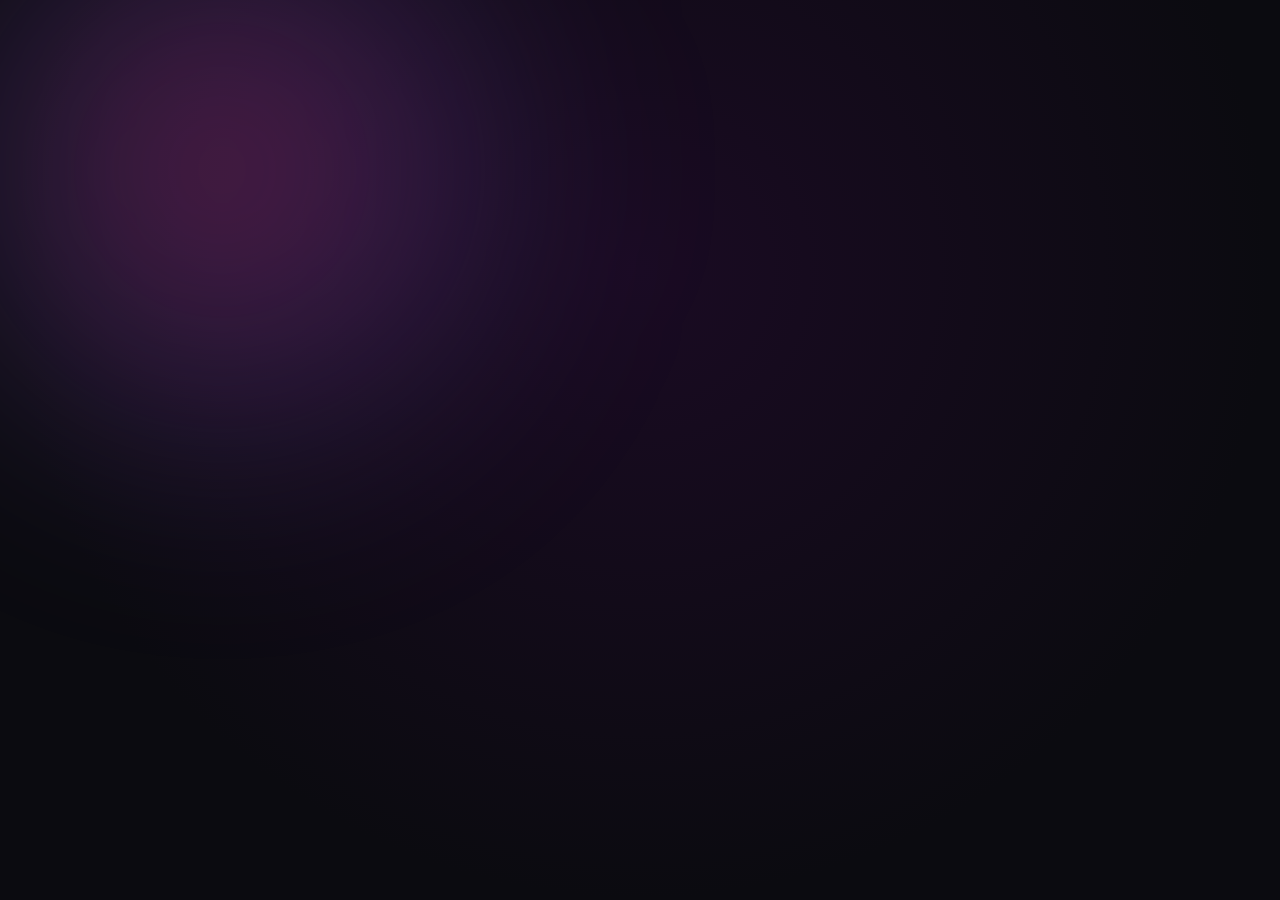
<file: index.html>
<!DOCTYPE html>
<html lang="th">
<head>
  <meta charset="UTF-8" />
  <meta name="viewport" content="width=device-width, initial-scale=1.0" />
  <title>Welcome — Min Hub</title>
  <link rel="stylesheet" href="y.css" />
</head>

<body class="intro-body">
  <div class="welcome-wrapper">
    <h1 class="welcome-3d">
      <span>W</span>
      <span>E</span>
      <span>L</span>
      <span>C</span>
      <span>O</span>
      <span>M</span>
      <span>E</span>
    </h1>
  </div>


  <script>
    setTimeout(() => {
      document.body.classList.add("fade-out");
      setTimeout(() => {
        window.location.href = "kod.html";
      }, 1000);
    }, 5000);
  </script>



</body>
</html>
</file>
<file: y.css>
/* =========================================
   THEME TOKENS
========================================= */
@import url('https://fonts.googleapis.com/css2?family=Outfit:wght@300;400;600;800&family=Inter:wght@400;600;800&display=swap');

:root{
  /* brand */
  --bg:#0b0b10;
  --bg-2:#0e0e15;
  --card:#12121b;
  --card-2:#0f0f17;
  --text:#e9e9f2;
  --muted:#a7a7bd;
  --brand:#ff2b85;
  --brand-2:#a365ff;
  --glow:0 0 40px rgba(163,101,255,.35);
  --border:rgba(255,255,255,.1);

  /* layout */
  --radius:16px;
  --pad:clamp(16px, 2.5vw, 24px);
}

/* =========================================
   RESET + BODY
========================================= */
*{box-sizing:border-box;margin:0;padding:0}
html,body{height:100%}
body{
  font-family:"Inter", system-ui, -apple-system, Segoe UI, Roboto, sans-serif;
  color:var(--text);
  background:
    radial-gradient(1200px 600px at 10% -10%, rgba(255,43,133,.15) 0%, transparent 55%),
    radial-gradient(900px 500px at 100% 0%, rgba(163,101,255,.16) 0%, transparent 50%),
    linear-gradient(180deg, var(--bg), var(--bg-2));
  overflow-x:hidden;
}

/* =========================================
   HERO BACKGROUND BUBBLES (soft)
========================================= */
.area{display:none}
body::before{
  content:""; position:fixed; inset:-20% -10% auto;
  height:70vh; z-index:-1;
  background:
    radial-gradient(450px 220px at 20% 70%, rgba(255,43,133,.18), transparent 60%),
    radial-gradient(420px 220px at 80% 20%, rgba(163,101,255,.18), transparent 60%);
  filter: blur(30px);
}

/* =========================================
   NAVBAR (sticky + glass)
========================================= */
.site-header{
  position:sticky; top:0; z-index:50;
  background:rgba(12,12,16,.5);
  backdrop-filter:saturate(140%) blur(10px);
  border-bottom:1px solid var(--border);
  padding: .8rem var(--pad);
}
.navbar{max-width:1100px;margin:0 auto;display:flex;align-items:center;gap:16px}
.logo{
  font:800 1.25rem/1 "Outfit",sans-serif; letter-spacing:.6px;
  background:linear-gradient(90deg,var(--brand),#ff8bd0 40%, var(--brand-2));
  -webkit-background-clip:text; background-clip:text; color:transparent;
}
.nav-links{list-style:none;display:flex;gap:18px;margin-left:auto}
.nav-links a{
  color:var(--text); text-decoration:none; font-weight:600; opacity:.9;
}
.nav-links a:hover{opacity:1; text-shadow:0 0 16px rgba(255,255,255,.15)}
.toggleSwitch{margin-left:6px}

/* Intro under nav */
.intro{
  max-width:1100px; margin:.7rem auto 0; padding:0 var(--pad);
  color:var(--muted); font-size:.95rem;
}

/* =========================================
   SECTIONS
========================================= */
.section{
  max-width:1100px; margin: clamp(24px,5vw,44px) auto;
  padding: 0 var(--pad);
}
.section h2{
  font:800 clamp(1.2rem, 2.8vw, 1.6rem) "Outfit",sans-serif;
  letter-spacing:.6px; margin-bottom:14px;
  display:flex; align-items:center; gap:10px;
}
.section h2::after{
  content:""; flex:1; height:2px; border-radius:999px;
  background:linear-gradient(90deg, rgba(255,43,133,.35), rgba(163,101,255,.0));
}

/* =========================================
   PROJECT GRID (glass cards + neon border)
========================================= */
.project-grid{
  display:grid; gap:18px;
  grid-template-columns: repeat(auto-fit, minmax(240px,1fr));
}

/* Base card */
.project-card{
  position:relative; border-radius:var(--radius); overflow:hidden;
  background:linear-gradient(180deg, rgba(255,255,255,.04), rgba(255,255,255,.02));
  border:1px solid var(--border);
  box-shadow: 0 8px 30px rgba(0,0,0,.35);
  transform:translateZ(0);
  transition: transform .25s ease, box-shadow .25s ease, border-color .25s ease;
}
.project-card:hover{
  transform: translateY(-6px);
  border-color: rgba(255,255,255,.22);
  box-shadow: var(--glow);
}

/* === FULL-CARD IMAGE MODE === */
.project-card.with-image{
  padding:0;                 /* no inner gap */
  min-height: 240px;         /* feel free to tweak */
}

/* Image fills ENTIRE card */
.project-card.with-image .card-top-img{
  position:absolute; inset:0;
  width:100%; height:100%;
  object-fit:cover;
  transform:none !important;
  filter:saturate(1.05) contrast(1.05);
  transition: transform .4s ease, filter .3s ease;
}

/* Zoom image slightly on hover */
.project-card.with-image:hover .card-top-img{
  transform: scale(1.05);
  filter:saturate(1.08) contrast(1.08);
}

/* Overlay content sits at bottom */
.project-card.with-image .card-content{
  position:absolute; left:0; right:0; bottom:0;
  padding:16px 14px 16px;
  background: linear-gradient(180deg, rgba(0,0,0,0) 0%, rgba(0,0,0,.55) 70%);
}

/* Typography & readability on image */
.card-content h3{
  font:700 1.05rem/1.2 "Outfit",sans-serif; margin:0 0 6px;
  color:#fff; text-shadow:0 2px 20px rgba(0,0,0,.6);
}
.card-content p{
  color:#e9e9f2; opacity:.95;
  text-shadow:0 2px 16px rgba(0,0,0,.55);
}

/* project tags */
.tags{display:flex; flex-wrap:wrap; gap:8px; margin-top:10px}
.tag{
  font-size:.72rem; color:#fff; letter-spacing:.3px;
  padding:6px 10px; border-radius:999px;
  border:1px solid rgba(255,255,255,.2);
  background:linear-gradient(180deg, rgba(0,0,0,.35), rgba(0,0,0,.15));
  backdrop-filter: blur(2px);
}

/* Cards outline glow */
.project-card::before{
  content:""; position:absolute; inset:0; border-radius:inherit;
  padding:1px; background:linear-gradient(120deg, rgba(255,43,133,.6), rgba(163,101,255,.6));
  -webkit-mask: linear-gradient(#000 0 0) content-box, linear-gradient(#000 0 0);
  -webkit-mask-composite: xor; mask-composite: exclude;
  opacity:0; transition: opacity .25s ease;
}
.project-card:hover::before{ opacity:.9 }

/* Non-image cards still look good */
.project-card:not(.with-image) .card-content{ padding:14px 14px 16px }

/* =========================================
   MODAL (polish)
========================================= */
.modal{ backdrop-filter: blur(8px) saturate(110%); }
.modal-content{
  background: linear-gradient(180deg,#141422,#0e0e17);
  color:var(--text); border:1px solid var(--border);
  border-radius:18px; box-shadow:0 12px 60px rgba(0,0,0,.6);
}
.modal-content a{ background:linear-gradient(90deg,var(--brand),var(--brand-2)); border:none }
.modal-content a:hover{ filter:brightness(1.1) }

.modal-content.advanced{ padding:0; overflow:hidden }
.modal-img img{ width:100%; height:220px; object-fit:cover }
.modal-body{ background:transparent; color:var(--text) }

/* =========================================
   FOOTER
========================================= */
.footer{
  border-top:1px solid var(--border);
  background:linear-gradient(180deg, rgba(255,255,255,.02), rgba(255,255,255,.03));
  color:var(--muted);
  text-align:center; padding:2em;
}

/* =========================================
   DARK/LIGHT TOGGLE
========================================= */
#checkboxInput{display:none}
.toggleSwitch{ width:54px;height:30px;border-radius:999px;background:#2b2b36; position:relative; cursor:pointer; border:1px solid var(--border)}
.toggleSwitch::after{
  content:""; position:absolute; left:4px; top:4px; width:22px;height:22px; border-radius:50%;
  background:linear-gradient(180deg,#fff,#dcdcdc); transition:transform .2s ease;
  box-shadow:0 4px 12px rgba(0,0,0,.3);
}
#checkboxInput:checked + .toggleSwitch{ background: linear-gradient(90deg, var(--brand), var(--brand-2)) }
#checkboxInput:checked + .toggleSwitch::after{ transform: translateX(24px) }

/* =========================================
   NICE DETAILS
========================================= */
html{ scroll-behavior:smooth }
::selection{ background:rgba(255,43,133,.35) }

/* =========================================
   RESPONSIVE
========================================= */
@media (max-width: 720px){
  .nav-links{display:none}
  .intro{font-size:.9rem}
  .card-content{padding:12px 12px 14px}
  .project-card.with-image{ min-height: 220px; }
}

/* ตั้งค่าทั่วไป */
* {
    margin: 0;
    padding: 0;
    box-sizing: border-box;
  }
  
  .intro-body {
    background: #ffffff;           /* หน้าจอขาว */
    height: 100vh;
    display: flex;
    justify-content: center;
    align-items: center;
    overflow: hidden;
  }
  
  /* ตัวหนังสือ Welcome */
  .welcome-text {
    font-family: 'Poppins', sans-serif;
    font-size: 64px;
    font-weight: 700;
    color: #111;
    opacity: 0;
    transform: scale(0.5);
    animation: popIn 2s ease forwards;
  }
  
  /* แอนิเมชั่นตัวหนังสือเด้งเข้ามา */
  @keyframes popIn {
    0% {
      opacity: 0;
      transform: scale(0.5) translateY(50px);
    }
    60% {
      opacity: 1;
      transform: scale(1.1) translateY(-10px);
    }
    100% {
      transform: scale(1) translateY(0);
    }
  }
  
  /* เพิ่มเอฟเฟกต์จางหายทั้งหน้า */
  .fade-out {
    animation: fadeOut 1s ease forwards;
  }
  
  @keyframes fadeOut {
    to {
      opacity: 0;
    }
  }
  
  /* =========================================
   INTRO PAGE — Neon 3D Welcome Animation
========================================= */
.intro-body {
    background: radial-gradient(circle at 50% 30%, #1a0b23, #0b0b10 70%);
    height: 100vh;
    display: flex;
    justify-content: center;
    align-items: center;
    overflow: hidden;
    position: relative;
  }
  
  /* แสงเบื้องหลังแบบ glow */
  .intro-body::before {
    content: "";
    position: absolute;
    width: 700px;
    height: 700px;
    background: radial-gradient(circle, rgba(255,43,133,.35), rgba(163,101,255,.2), transparent 70%);
    filter: blur(100px);
    z-index: 0;
  }
  
  /* กล่องกลาง */
  .welcome-wrapper {
    z-index: 2;
    text-align: center;
  }
  
  /* ตัวอักษรแต่ละตัว */
  .welcome-3d span {
    display: inline-block;
    font-family: "Outfit", sans-serif;
    font-weight: 800;
    font-size: clamp(60px, 10vw, 120px);
    color: #fff;
    letter-spacing: 6px;
    transform: translateX(-100px) rotateY(40deg);
    opacity: 0;
    text-shadow:
      0 0 10px rgba(255,43,133,0.9),
      0 0 20px rgba(163,101,255,0.8),
      0 0 40px rgba(163,101,255,0.6);
    animation: letterIn 0.7s cubic-bezier(.19,1,.22,1) forwards;
  }
  
  /* เรียงเวลาเข้า */
  .welcome-3d span:nth-child(1){ animation-delay: 0s; }
  .welcome-3d span:nth-child(2){ animation-delay: 0.1s; }
  .welcome-3d span:nth-child(3){ animation-delay: 0.2s; }
  .welcome-3d span:nth-child(4){ animation-delay: 0.3s; }
  .welcome-3d span:nth-child(5){ animation-delay: 0.4s; }
  .welcome-3d span:nth-child(6){ animation-delay: 0.5s; }
  .welcome-3d span:nth-child(7){ animation-delay: 0.6s; }
  
  @keyframes letterIn {
    0% {
      transform: translateX(-100px) rotateY(40deg) scale(0.9);
      opacity: 0;
    }
    60% {
      transform: translateX(10px) rotateY(0deg) scale(1.05);
      opacity: 1;
    }
    100% {
      transform: translateX(0) rotateY(0deg) scale(1);
    }
  }
  
  /* Glow pulse effect */
  @keyframes neonPulse {
    0%,100% {
      text-shadow:
        0 0 12px rgba(255,43,133,1),
        0 0 24px rgba(163,101,255,1),
        0 0 48px rgba(163,101,255,0.8);
    }
    50% {
      text-shadow:
        0 0 20px rgba(255,43,133,1),
        0 0 40px rgba(163,101,255,1),
        0 0 80px rgba(163,101,255,1);
    }
  }
  
  .welcome-3d span {
    animation-name: letterIn, neonPulse;
    animation-duration: 5s, 5s;
    animation-timing-function: cubic-bezier(.19,1,.22,1), ease-in-out;
    animation-iteration-count: 1, infinite;
    animation-direction: normal, alternate;
  }
  

  .fade-out {
    animation: fadeOut 10s ease forwards;
  }
  
  @keyframes fadeOut {
    to { opacity: 0; filter: blur(20px); }
  }



.wrapper {
    position: relative;
}

svg {
    display: block;
    width: 100%;
    height: 100vh;
    position: fixed;
    z-index: 3;
    top: 0;
    left: 0;
}

.scrollElement {
    position: absolute;
    height: 6000px;
    width: 100%;
    top: 0;
    z-index: 4;
}

.btn {
    position: fixed;
    bottom: 5%;
    right: 0px;
    transform: translateX(-50%);
    border: 1px solid #fff;
    border-radius: 5px;
    font-size: 0.9rem;
    padding: 0.5rem 0.7em;
    background-color: transparent;
    color: #ffffff;
    font-family: Verdana, Geneva, Tahoma, sans-serif;
    -webkit-font-smoothing: antialiased;
    cursor: pointer;
    transition: all .3s;
    z-index: 11;
}

.btn_works {
    left: 100px;
    right: unset;
    text-decoration: none;
}

.btn:hover {
    background: #ffffff;
    color: #1B1734;
}

/* MARK: ---0-490 Mobile */
@media (max-width: 490px) {

    #text,
    #arrow {
        transform-origin: 50% 50%;
        transform: translateY(-120px) scale(0.8);
    }

    #info2 {
        transform-origin: 50% 50%;
        transform: translateY(-120px) scale(0.8);
    }
}
</file>
